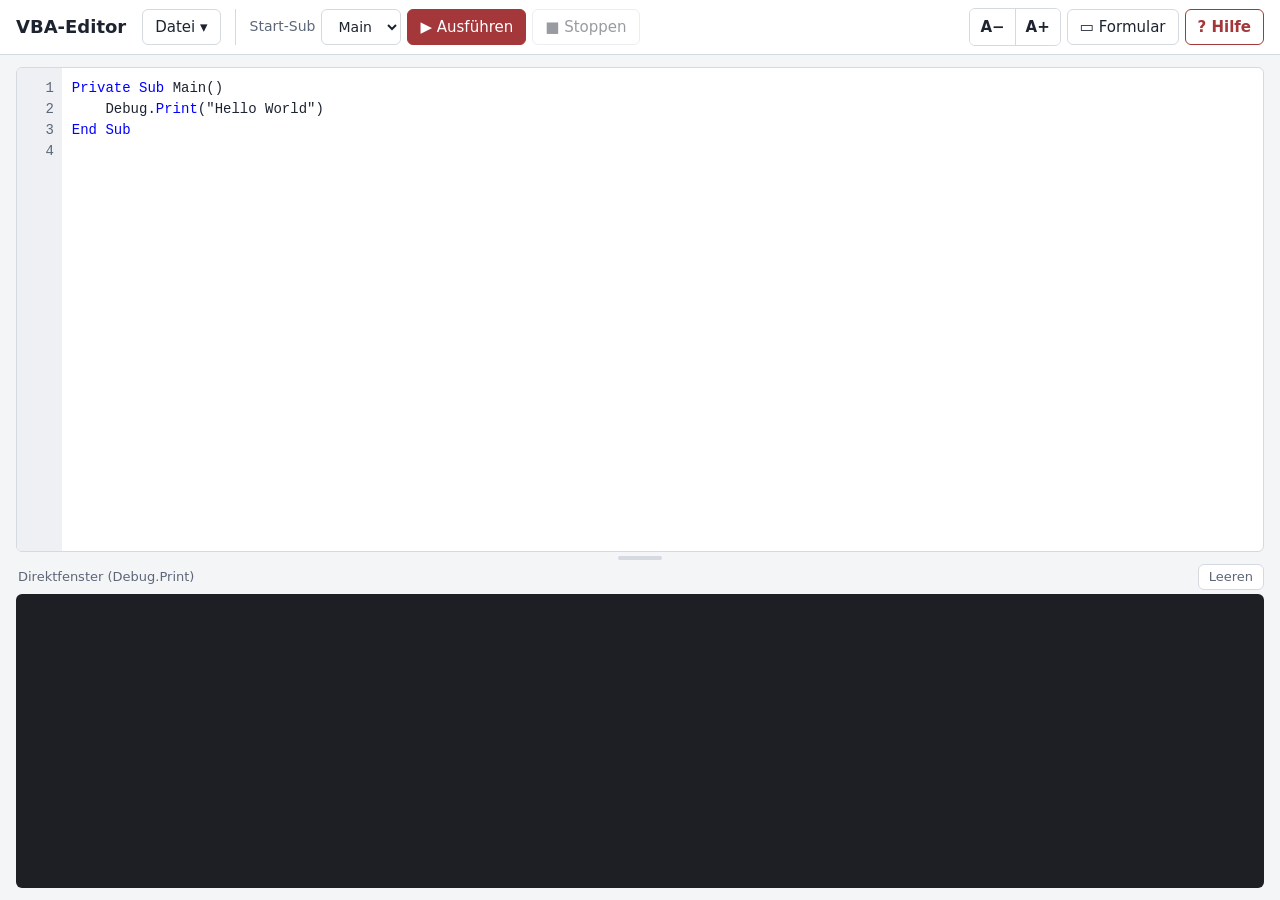
<file: index.html>
<!DOCTYPE html>
<html lang="de">
<head>
<meta charset="utf-8">
<meta name="viewport" content="width=device-width, initial-scale=1">
<title>VBA-Editor</title>
<link rel="stylesheet" href="css/style.css">
</head>
<body>
<header class="topbar">
  <h1>VBA-Editor</h1>
  <div class="toolbar">
    <div class="tb-group file-group">
      <button id="btnMore" class="more-btn" aria-haspopup="true" aria-expanded="false" aria-controls="moreMenu" title="Neu, Öffnen, Speichern">Datei ▾</button>
      <div id="moreMenu" class="more" role="group" aria-label="Datei">
        <button id="btnNew" title="Neues Programm mit leerem Grundgerüst">Neu</button>
        <button id="btnOpen" title="Programm (.bas oder .txt) öffnen">Öffnen …</button>
        <button id="btnSave" title="Programm und Formular als .bas-Datei speichern">Speichern</button>
        <div class="menu-font" role="group" aria-label="Schriftgröße">
          <span>Schriftgröße</span>
          <button data-font="-1" title="Schrift im Code und Direktfenster kleiner" aria-label="Schrift kleiner">A−</button>
          <button data-font="1" title="Schrift im Code und Direktfenster größer" aria-label="Schrift größer">A+</button>
        </div>
      </div>
      <input id="fileInput" type="file" accept=".bas,.txt,.cls,text/plain" hidden>
    </div>
    <div class="tb-group run-group">
      <label class="startsel"><span>Start-Sub</span>
        <select id="entry" title="Welche Sub soll gestartet werden?"></select>
      </label>
      <button id="btnRun" class="primary" title="Programm ausführen (F5)">▶ Ausführen</button>
      <button id="btnStop" disabled title="Laufendes Programm abbrechen">■ Stoppen</button>
    </div>
    <div class="tb-group view-group">
      <div class="font-ctl" role="group" aria-label="Schriftgröße">
        <button data-font="-1" title="Schrift im Code und Direktfenster kleiner" aria-label="Schrift kleiner">A−</button>
        <button data-font="1" title="Schrift im Code und Direktfenster größer" aria-label="Schrift größer">A+</button>
      </div>
      <button id="btnForm" aria-pressed="false" aria-controls="sidebar" title="Formular in der Seitenleiste ein- oder ausblenden">▭<span class="lbl"> Formular</span></button>
      <button id="btnHelp" class="help-btn" aria-pressed="false" aria-controls="sidebar" title="Hilfe und Beispiele in der Seitenleiste (F1)">? Hilfe</button>
    </div>
  </div>
</header>

<nav class="tabs" role="tablist">
  <button class="tab active" data-pane="editorPane" role="tab">Code</button>
  <button class="tab" data-pane="formPane" role="tab">Formular</button>
  <button class="tab" data-pane="consolePane" role="tab">Konsole</button>
</nav>

<main class="panes">
  <div class="main-col">
    <section id="editorPane" class="pane active">
      <div class="editor">
        <pre id="gutter" class="gutter" aria-hidden="true"></pre>
        <div class="code-wrap">
          <pre id="hl" class="hl" aria-hidden="true"></pre>
          <textarea id="code" spellcheck="false" autocapitalize="off" autocomplete="off" autocorrect="off" wrap="off" aria-label="VBA-Code"></textarea>
        </div>
      </div>
    </section>
    <div id="splitter" class="splitter" role="separator" aria-orientation="horizontal" aria-label="Größe von Code und Direktfenster ändern" tabindex="0"></div>
    <section id="consolePane" class="pane">
      <div class="console-head"><span>Direktfenster (Debug.Print)</span><button id="btnClear" class="console-clear" title="Direktfenster leeren">Leeren</button></div>
      <pre id="console" class="console" aria-live="polite"></pre>
    </section>
  </div>
  <div id="sideSplitter" class="side-splitter" role="separator" aria-orientation="vertical" aria-label="Breite der Seitenleiste ändern" tabindex="0"></div>
  <aside id="sidebar" class="sidebar" aria-label="Seitenleiste">
    <div class="side-tabs" role="tablist">
      <button id="sideTabForm" class="side-tab" role="tab" data-side="form" aria-selected="false">▭ Formular</button>
      <button id="sideTabHelp" class="side-tab" role="tab" data-side="help" aria-selected="false">? Hilfe</button>
      <button id="btnSideClose" class="side-close" title="Seitenleiste schließen" aria-label="Seitenleiste schließen">✕</button>
    </div>
    <section id="formPane" class="pane" role="tabpanel">
      <div class="form-head">
        <div class="seg" role="group" aria-label="Ansicht">
          <button id="btnDesign" class="seg-btn active" aria-pressed="true">Entwurf</button>
          <button id="btnFormView" class="seg-btn" aria-pressed="false">Formularansicht</button>
        </div>
      </div>
      <div id="toolbox" class="toolbox">
        <button data-add="textbox" data-variant="input" title="Textfeld für Eingaben, Name beginnt mit e_">+ Eingabefeld (e_)</button>
        <button data-add="textbox" data-variant="output" title="Textfeld für Ausgaben, Name beginnt mit a_">+ Ausgabefeld (a_)</button>
        <button data-add="label">+ Bezeichnung</button>
        <button data-add="button">+ Schaltfläche</button>
        <button data-add="optiongroup" title="Optionsgruppe, Name beginnt mit o_">+ Optionsgruppe (o_)</button>
        <button data-add="listbox" title="Listenfeld für mehrere Ausgaben untereinander (AddItem)">+ Listenfeld</button>
      </div>
      <div class="form-scroll" id="formScroll">
        <div class="form-fit" id="formFit">
          <div class="form-stage" id="formStage">
            <div id="formTitle" class="form-title"></div>
            <div id="formCanvas" class="form-canvas"></div>
          </div>
        </div>
      </div>
      <div id="formProps" class="props"></div>
    </section>
    <section id="helpPanel" class="help hidden" aria-label="Hilfe" role="tabpanel">
      <div class="help-head">
        <h2>Hilfe</h2>
        <button id="btnHelpClose" title="Hilfe schließen">✕ Schließen</button>
      </div>
      <nav id="helpToc" class="help-toc"></nav>
      <div id="helpBody" class="help-body"></div>
    </section>
  </aside>
</main>

<!-- Zeichenleiste über der Bildschirmtastatur (Handy/Tablet): Zeichen, die VBA ständig braucht -->
<div id="keyBar" class="keybar hidden" role="toolbar" aria-label="VBA-Zeichen einfügen"></div>


<div id="toast" class="toast hidden" role="status">
  <span id="toastText"></span>
  <button id="toastUndo">Rückgängig</button>
</div>

<div id="modal" class="modal hidden" role="dialog" aria-modal="true">
  <div class="dialog">
    <div class="dialog-title" id="modalTitle"></div>
    <div class="dialog-body">
      <div class="dialog-icon" id="modalIcon"></div>
      <div class="dialog-text" id="modalText"></div>
    </div>
    <div class="dialog-note hidden" id="modalNote"></div>
    <input id="modalInput" class="hidden" type="text" autocomplete="off">
    <div class="dialog-buttons" id="modalButtons"></div>
  </div>
</div>

<script src="src/errors.js"></script>
<script src="src/tokenizer.js"></script>
<script src="src/parser.js"></script>
<script src="src/values.js"></script>
<script src="src/builtins.js"></script>
<script src="src/forms.js"></script>
<script src="src/analyzer.js"></script>
<script src="src/interpreter.js"></script>
<script src="src/vba.js"></script>
<script src="js/help.js"></script>
<script src="js/designer.js"></script>
<script src="js/highlight.js"></script>
<script src="js/intellisense.js"></script>
<script src="js/app.js"></script>
</body>
</html>
</file>
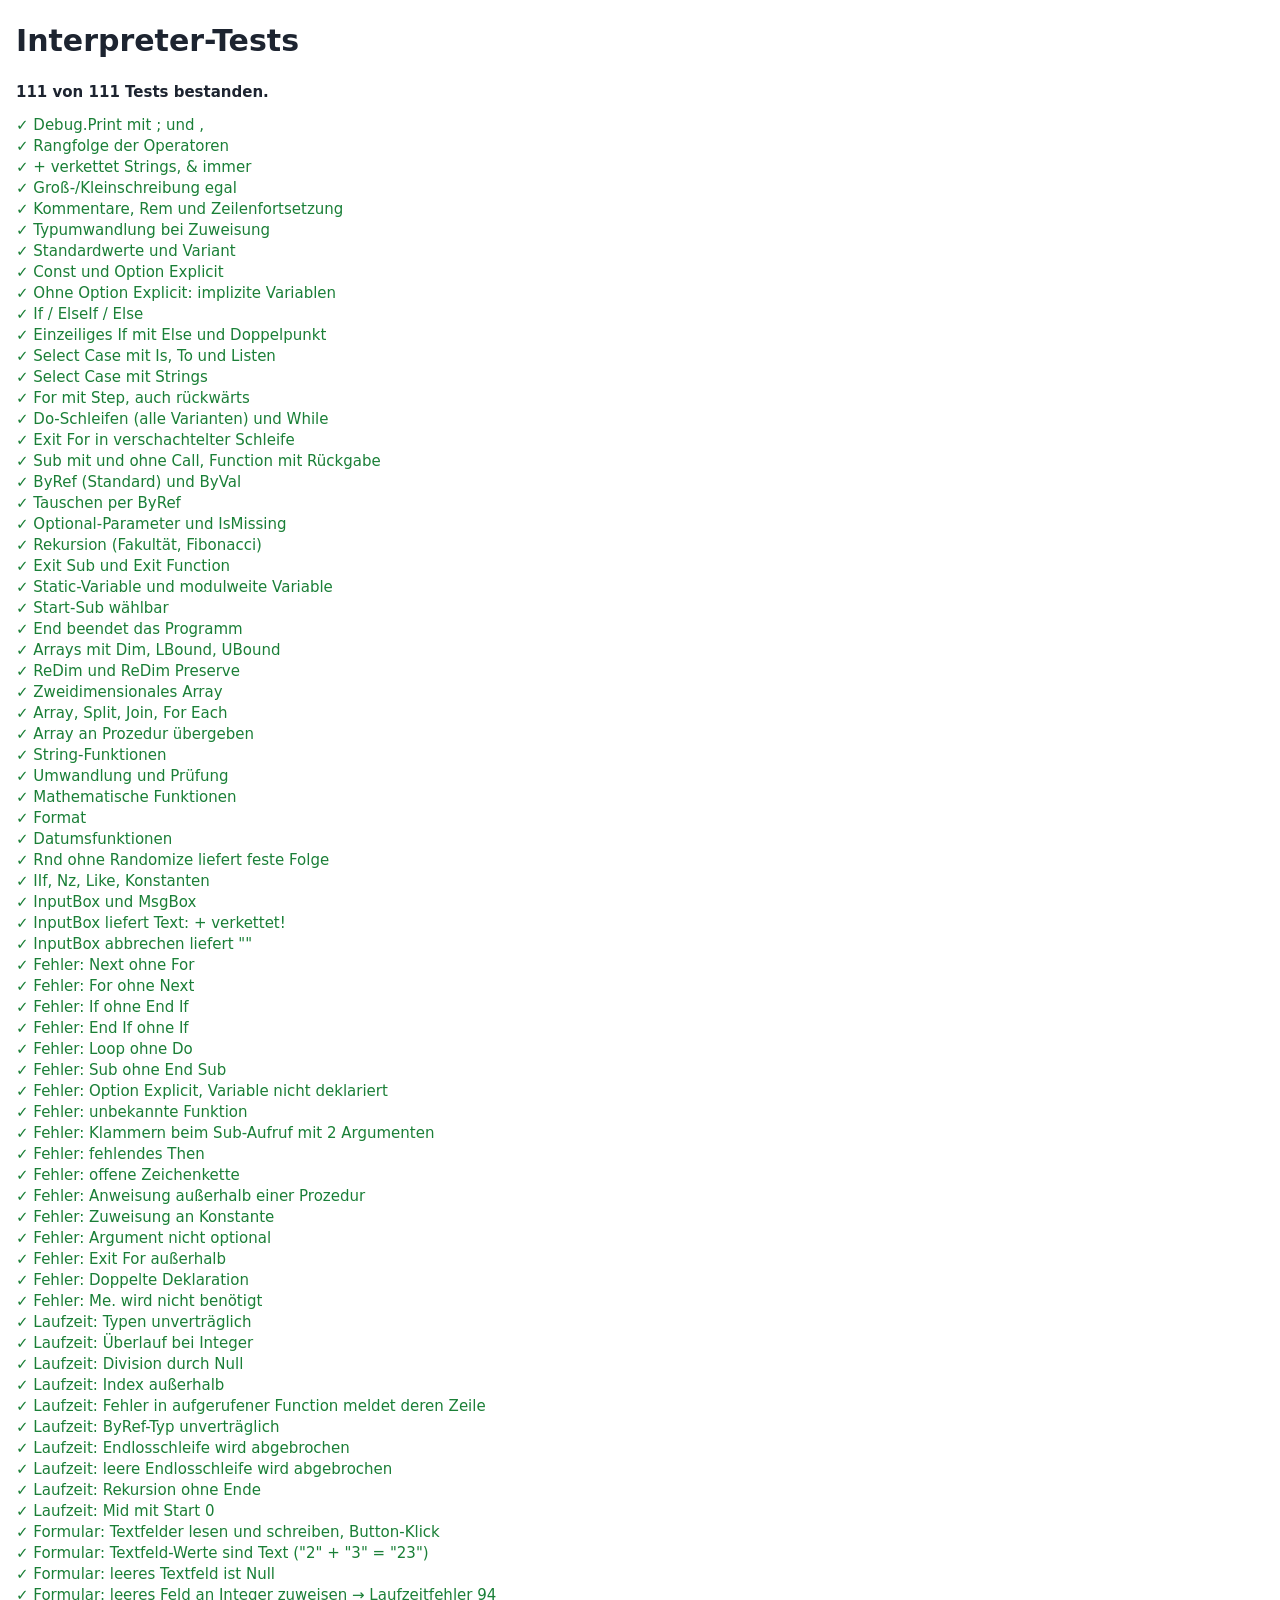
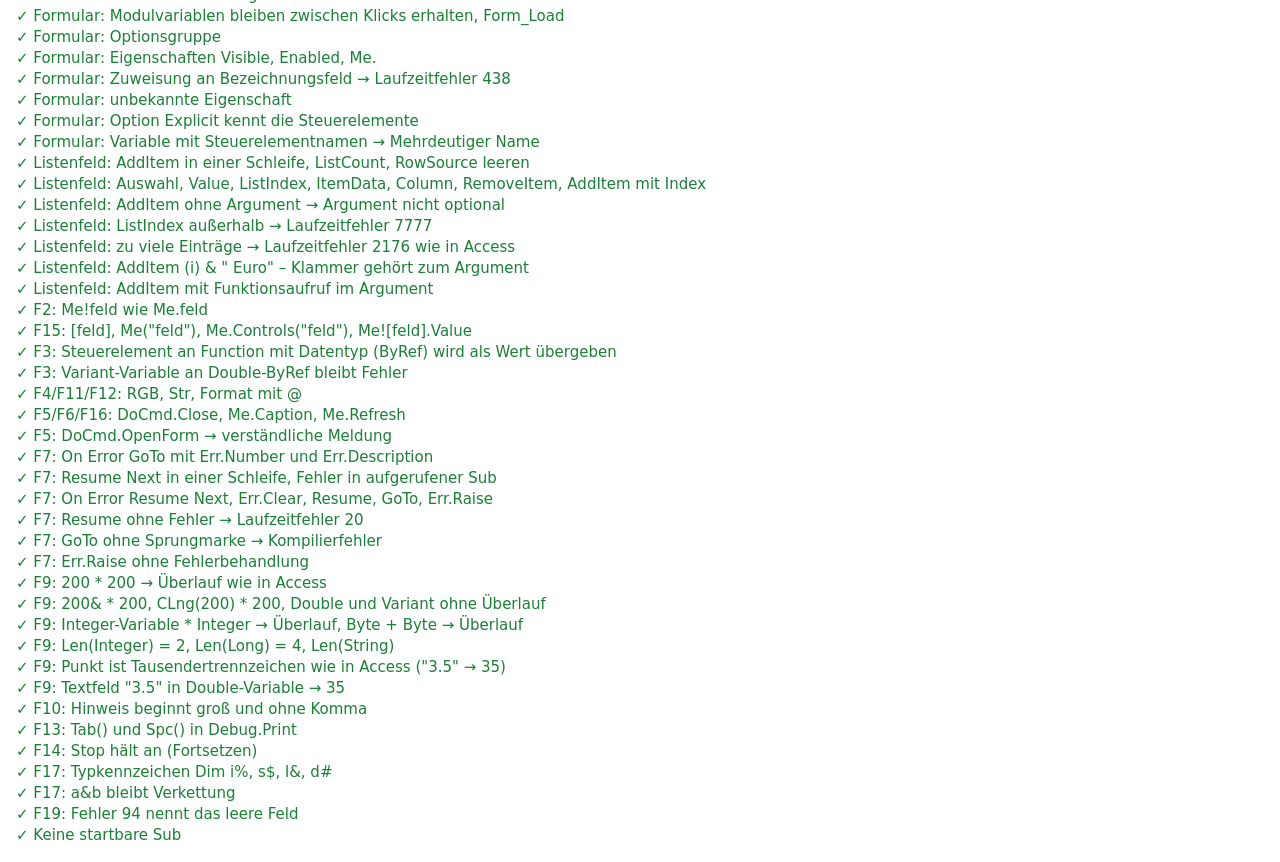
<file: tests/tests.html>
<!DOCTYPE html>
<html lang="de">
<head>
<meta charset="utf-8">
<meta name="viewport" content="width=device-width, initial-scale=1">
<title>VBA-Interpreter – Tests</title>
<style>
  body { font: 15px/1.4 system-ui, sans-serif; margin: 16px; background: #fff; color: #1d2430; }
  @media (prefers-color-scheme: dark) { body { background: #17191d; color: #e4e6ea; } }
  .ok { color: #1a7f37; } .fail { color: #c62828; white-space: pre-wrap; font-family: monospace; }
  #sum { font-weight: 600; margin-bottom: 12px; }
</style>
</head>
<body>
<h1>Interpreter-Tests</h1>
<div id="sum">Tests laufen …</div>
<div id="list"></div>
<script src="../src/errors.js"></script>
<script src="../src/tokenizer.js"></script>
<script src="../src/parser.js"></script>
<script src="../src/values.js"></script>
<script src="../src/builtins.js"></script>
<script src="../src/forms.js"></script>
<script src="../src/analyzer.js"></script>
<script src="../src/interpreter.js"></script>
<script src="../src/vba.js"></script>
<script src="cases.js"></script>
<script>
(async () => {
  const list = document.getElementById('list');
  let ok = 0;
  for (const c of VBATests.cases) {
    const r = await VBATests.runCase(VBA, c);
    const div = document.createElement('div');
    div.className = r.ok ? 'ok' : 'fail';
    div.textContent = (r.ok ? '✓ ' : '✗ ') + c.name + (r.ok ? '' : '\n  ' + r.details);
    list.appendChild(div);
    if (r.ok) ok++;
  }
  document.getElementById('sum').textContent = `${ok} von ${VBATests.cases.length} Tests bestanden.`;
})();
</script>
</body>
</html>
</file>
<file: css/style.css>
:root {
  --bg: #f4f5f7; --panel: #ffffff; --text: #1d2430; --muted: #5d6778; --border: #d5d9e0;
  --accent: #a4373a; --accent-text: #ffffff; --console-bg: #1e1f24; --console-text: #e6e6e6;
  --error-bg: #ffe3e3; --error-text: #b00020; --gutter-bg: #eef0f3;
  --tip-bg: #ffffe1; --tip-text: #000000; --tip-border: #767676;
  --kw: #0000ff; --comment: #008000; --errline: #ffff00; --selection: rgba(0, 120, 215, .3);
  --form-bg: #f7f7f5; --form-text: #1d2430; --ctl-bg: #ffffff; --ctl-border: #8a909a; --grid-dot: #c9ccd2;
  --mono: Consolas, "Cascadia Mono", "Courier New", monospace;
  --code-size: 14px; /* Schriftgröße Code und Direktfenster, per A−/A+ änderbar */
  --kb: 0px;         /* Höhe der Bildschirmtastatur (setzt app.js) */
}
@media (prefers-color-scheme: dark) {
  :root:not([data-theme="light"]) {
    --bg: #17191d; --panel: #202329; --text: #e4e6ea; --muted: #a0a7b4; --border: #363a43;
    --gutter-bg: #1b1d22; --error-bg: #4a1f24; --error-text: #ff8a8a; --accent: #c0474b; color-scheme: dark;
    --tip-bg: #3b3a2a; --tip-text: #f3f0d0; --tip-border: #8a876a;
    --kw: #6aa7ff; --comment: #6fbf73; --errline: #5c5a14; --selection: rgba(90, 150, 255, .35);
    --form-bg: #2a2d33; --form-text: #e4e6ea; --ctl-bg: #1b1d22; --ctl-border: #6b717c; --grid-dot: #444851;
  }
}
:root[data-theme="dark"] {
    --bg: #17191d; --panel: #202329; --text: #e4e6ea; --muted: #a0a7b4; --border: #363a43;
    --gutter-bg: #1b1d22; --error-bg: #4a1f24; --error-text: #ff8a8a; --accent: #c0474b; color-scheme: dark;
    --tip-bg: #3b3a2a; --tip-text: #f3f0d0; --tip-border: #8a876a;
    --kw: #6aa7ff; --comment: #6fbf73; --errline: #5c5a14; --selection: rgba(90, 150, 255, .35);
    --form-bg: #2a2d33; --form-text: #e4e6ea; --ctl-bg: #1b1d22; --ctl-border: #6b717c; --grid-dot: #444851;
}
* { box-sizing: border-box; }
html, body { height: 100%; margin: 0; }
body { background: var(--bg); color: var(--text); font: 15px/1.4 system-ui, "Segoe UI", sans-serif; display: flex; flex-direction: column; }
.topbar { padding-block: 8px; padding-left: max(16px, env(safe-area-inset-left, 0px)); padding-right: max(16px, env(safe-area-inset-right, 0px)); background: var(--panel); border-bottom: 1px solid var(--border); display: flex; flex-wrap: wrap; align-items: center; gap: 8px 16px; }
.topbar h1 { font-size: 18px; margin: 0; }
.badge { font-size: 11px; font-weight: normal; color: var(--muted); border: 1px solid var(--border); border-radius: 10px; padding: 1px 8px; vertical-align: middle; }
.toolbar { flex: 1; display: flex; flex-wrap: wrap; gap: 6px 14px; align-items: center; min-width: 0; }
/* Gruppen: Datei | Ausführen | Ansicht (rechts) */
.tb-group { display: flex; flex-wrap: wrap; align-items: center; gap: 6px; position: relative; }
.run-group { padding-left: 14px; border-left: 1px solid var(--border); }
.view-group { margin-left: auto; }
button, select { font: inherit; min-height: 36px; padding: 4px 12px; border: 1px solid var(--border); border-radius: 6px; background: var(--panel); color: var(--text); cursor: pointer; }
button:disabled { opacity: .45; cursor: default; }
button.primary { background: var(--accent); color: var(--accent-text); border-color: var(--accent); }
.startsel { display: flex; align-items: center; gap: 6px; color: var(--muted); font-size: 14px; }
.tabs { display: none; }
/* Menü „Datei“ */
.more { display: none; }
body.more-open .more { display: flex; flex-direction: column; position: absolute; left: 0; top: calc(100% + 4px); z-index: 12; background: var(--panel); border: 1px solid var(--border); border-radius: 8px; padding: 6px; gap: 4px; box-shadow: 0 6px 20px rgba(0,0,0,.2); min-width: 180px; }
body.more-open .more button { text-align: left; border-color: transparent; }
body.more-open .more button:hover, body.more-open .more button:focus-visible { background: var(--bg); }
.more-btn[aria-expanded="true"] { background: var(--bg); }
.menu-font { display: none; }
/* Schriftgröße */
.font-ctl { display: inline-flex; border: 1px solid var(--border); border-radius: 6px; overflow: hidden; }
.font-ctl button { border: 0; border-radius: 0; padding: 4px 10px; font-weight: 600; }
.font-ctl button + button { border-left: 1px solid var(--border); }
.font-ctl button:hover { background: var(--bg); }
/* Zeichenleiste über der Bildschirmtastatur */
.keybar { position: fixed; left: 0; right: 0; bottom: var(--kb); z-index: 7; display: flex; gap: 6px; overflow-x: auto; padding-block: 6px; padding-left: max(8px, env(safe-area-inset-left, 0px)); padding-right: max(8px, env(safe-area-inset-right, 0px)); background: var(--panel); border-top: 1px solid var(--border); box-shadow: 0 -2px 8px rgba(0,0,0,.08); scrollbar-width: none; -webkit-user-select: none; user-select: none; }
.keybar::-webkit-scrollbar { display: none; }
.keybar button { flex: none; min-height: 38px; min-width: 40px; padding: 2px 10px; font: 16px/1 var(--mono); touch-action: manipulation; }
.keybar button.kb-word { font-size: 14px; }
.keybar button.kb-close { background: var(--accent); color: var(--accent-text); border-color: var(--accent); }
body.keybar-on #code, body.keybar-on .hl { padding-bottom: 64px; }
.panes { flex: 1; display: flex; gap: 0; padding-block: 12px; padding-left: max(16px, env(safe-area-inset-left, 0px)); padding-right: max(16px, env(safe-area-inset-right, 0px)); min-height: 0; }
.pane { flex: 1; display: flex; flex-direction: column; min-width: 0; min-height: 0; }
/* links: Code oben, Direktfenster darunter (etwas kleiner); rechts: Formular über die volle Höhe */
.main-col { flex: 1; display: flex; flex-direction: column; min-width: 0; min-height: 0; }
#editorPane { flex: 3 1 0; }
#consolePane { flex: 2 1 0; min-height: 90px; }
.splitter { flex: none; height: 12px; cursor: row-resize; touch-action: none; position: relative; }
.splitter::after { content: ''; position: absolute; left: 50%; top: 50%; width: 44px; height: 4px; transform: translate(-50%, -50%); border-radius: 2px; background: var(--border); }
.splitter:hover::after, .splitter:focus-visible::after { background: var(--accent); }
.splitter:focus { outline: none; }
/* rechts: Seitenleiste mit Reitern Formular | Hilfe, Breite verschiebbar */
.side-splitter { flex: none; width: 12px; cursor: col-resize; touch-action: none; position: relative; }
.side-splitter::after { content: ''; position: absolute; left: 50%; top: 50%; width: 4px; height: 44px; transform: translate(-50%, -50%); border-radius: 2px; background: var(--border); }
.side-splitter:hover::after, .side-splitter:focus-visible::after { background: var(--accent); }
.side-splitter:focus { outline: none; }
.sidebar { flex: 0 0 min(520px, 42%); min-width: 280px; max-width: calc(100% - 372px); min-height: 0; display: flex; flex-direction: column; background: var(--panel); border: 1px solid var(--border); border-radius: 6px; overflow: hidden; }
body.side-closed .sidebar, body.side-closed .side-splitter { display: none; }
.side-tabs { flex: none; display: flex; align-items: stretch; border-bottom: 1px solid var(--border); }
.side-tab { flex: 1; border: 0; border-bottom: 3px solid transparent; border-radius: 0; background: none; color: var(--muted); min-height: 40px; }
.side-tab[aria-selected="true"] { color: var(--text); font-weight: 600; border-bottom-color: var(--accent); }
.side-tab:hover { color: var(--text); }
.side-close { flex: none; border: 0; border-radius: 0; background: none; color: var(--muted); min-width: 44px; }
.side-close:hover { color: var(--text); }
#formPane { flex: 1; overflow: auto; }
#formPane .form-scroll { flex: none; }

/* Formular */
.form-head { display: flex; align-items: center; justify-content: flex-start; gap: 8px; flex-wrap: wrap; padding: 6px 10px; border-bottom: 1px solid var(--border); }
.seg { display: inline-flex; border: 1px solid var(--border); border-radius: 6px; overflow: hidden; }
.seg-btn { border: 0; border-radius: 0; min-height: 30px; font-size: 13px; padding: 2px 10px; }
.seg-btn + .seg-btn { border-left: 1px solid var(--border); }
.seg-btn.active { background: var(--accent); color: var(--accent-text); }
.toolbox { display: flex; flex-wrap: wrap; gap: 6px; padding: 6px 10px; border-bottom: 1px solid var(--border); }
.toolbox button { min-height: 30px; font-size: 13px; padding: 2px 8px; }
.form-scroll { overflow: auto; padding: 10px; background: var(--bg); }
.form-fit { position: relative; }
.form-stage { transform-origin: 0 0; width: max-content; }
.form-title { width: 0; min-width: 100%; box-sizing: border-box; font: 600 13px/1 system-ui, sans-serif; padding: 7px 10px; background: var(--gutter-bg); color: var(--text); border: 1px solid var(--border); border-bottom: 0; border-radius: 4px 4px 0 0; white-space: nowrap; overflow: hidden; text-overflow: ellipsis; }
.form-canvas { font-feature-settings: 'calt' 0; position: relative; background: var(--form-bg); border: 1px solid var(--border); outline: none; }
.form-canvas.design .ctl { touch-action: none; }
.form-canvas.design { background-image: radial-gradient(var(--grid-dot) 1px, transparent 1px); background-size: 16px 16px; }
.form-empty { position: absolute; inset: 16px; display: flex; align-items: center; justify-content: center; text-align: center; color: var(--muted); font-size: 14px; }
.ctl { position: absolute; box-sizing: border-box; }
.form-canvas.design .ctl { cursor: move; }
.form-canvas.design .ctl * { pointer-events: none; }
.form-canvas.design .ctl .ctl-resize { pointer-events: auto; }
.ctl-box { position: relative; width: 100%; height: 100%; }
.ctl-caption { position: absolute; right: calc(100% + 6px); top: 50%; transform: translateY(-50%); white-space: nowrap; font-size: 13px; color: var(--form-text); }
.ctl-input { width: 100%; height: 100%; box-sizing: border-box; font: 13px system-ui, sans-serif; padding: 2px 6px; border: 1px solid var(--ctl-border); border-radius: 2px; background: var(--ctl-bg); color: var(--form-text); }
.form-canvas.design .ctl-input { color: var(--muted); font-style: italic; }
.ctl-label { width: 100%; height: 100%; display: flex; align-items: center; font-size: 13px; color: var(--form-text); overflow: hidden; white-space: nowrap; }
.ctl-button { width: 100%; height: 100%; min-height: 0; padding: 2px 6px; font-size: 13px; border-radius: 3px; }
.ctl-group { width: 100%; height: 100%; box-sizing: border-box; margin: 0; padding: 2px 8px 4px; border: 1px solid var(--ctl-border); border-radius: 3px; font-size: 13px; color: var(--form-text); display: flex; flex-direction: column; gap: 4px; overflow: hidden; }
.ctl-group legend { padding: 0 4px; }
.ctl-list { width: 100%; height: 100%; box-sizing: border-box; margin: 0; padding: 2px 0; list-style: none; overflow: auto; border: 1px solid var(--ctl-border); border-radius: 2px; background: var(--ctl-bg); color: var(--form-text); font-size: 13px; outline: none; }
.ctl-list li { padding: 1px 6px; white-space: nowrap; cursor: default; user-select: none; }
.ctl-list li.sel { background: var(--accent); color: var(--accent-text); }
.ctl-list:focus-visible { outline: 2px solid var(--accent); outline-offset: 1px; }
.ctl-list.disabled { opacity: .55; }
.form-canvas.design .ctl-list li.placeholder { color: var(--muted); font-style: italic; }
.ctl-option { display: flex; align-items: center; gap: 4px; min-height: 22px; }
.ctl-name { display: none; position: absolute; left: 0; bottom: calc(100% + 1px); font: 10px/1.3 var(--mono); background: var(--accent); color: var(--accent-text); padding: 0 4px; border-radius: 3px 3px 0 0; white-space: nowrap; }
.ctl-resize { display: none; position: absolute; right: -6px; bottom: -6px; width: 12px; height: 12px; background: var(--accent); border: 2px solid var(--panel); border-radius: 2px; cursor: nwse-resize; touch-action: none; }
.ctl.selected { outline: 2px solid var(--accent); outline-offset: 1px; }
.ctl.selected .ctl-name, .ctl.selected .ctl-resize { display: block; }
.form-canvas.design .ctl:hover .ctl-name { display: block; }
.props { padding: 8px 10px; border-top: 1px solid var(--border); display: flex; flex-direction: column; gap: 6px; font-size: 13px; }
.props:empty { display: none; }
.prop-title { font-weight: 600; }
.prop-row { display: flex; flex-direction: column; gap: 2px; }
.prop-label { color: var(--muted); font-size: 12px; }
.prop-row input, .prop-row textarea { font: 13px system-ui, sans-serif; padding: 4px 6px; border: 1px solid var(--border); border-radius: 4px; background: var(--bg); color: var(--text); min-height: 30px; }
.prop-row textarea { font-family: inherit; resize: vertical; }
.prop-grid { display: grid; grid-template-columns: repeat(4, minmax(0, 1fr)); gap: 6px; }
.prop-error { color: var(--error-text); font-size: 12px; }
.prop-error:empty { display: none; }
.prop-hint { color: var(--muted); font-size: 12px; }
.prop-events { display: flex; flex-direction: column; gap: 4px; }
.prop-event { text-align: left; font-size: 13px; min-height: 30px; }
.prop-delete { align-self: flex-start; color: var(--error-text); font-size: 13px; min-height: 30px; }
.editor { flex: 1; display: flex; border: 1px solid var(--border); border-radius: 6px; overflow: hidden; background: var(--panel); min-height: 0; }
.gutter { margin: 0; padding: 10px 8px; min-width: 3.2em; text-align: right; background: var(--gutter-bg); color: var(--muted); font: var(--code-size)/1.5 var(--mono); overflow: hidden; user-select: none; }
.gutter .err { background: var(--error-text); color: var(--panel); border-radius: 3px; padding: 0 3px; }
.code-wrap { position: relative; flex: 1; min-width: 0; overflow: hidden; }
.hl, #code { margin: 0; padding: 10px; font: var(--code-size)/1.5 var(--mono); tab-size: 4; white-space: pre; letter-spacing: 0; }
.hl { position: absolute; inset: 0; color: var(--text); overflow: hidden; pointer-events: none; }
#code { position: absolute; inset: 0; width: 100%; height: 100%; border: 0; outline: none; resize: none; background: transparent; color: transparent; -webkit-text-fill-color: transparent; caret-color: var(--text); overflow: auto; }
#code::selection { background: var(--selection); }
.hl-kw { color: var(--kw); }
.hl-comment { color: var(--comment); }
.hl-errline { background: var(--errline); display: inline-block; min-width: 100%; }
body.form-hidden #formPane, body.form-hidden .tab[data-pane="formPane"] { display: none !important; }
/* Live-Hilfe wie im VBA-Editor */
.is-tip { position: fixed; z-index: 20; max-width: min(640px, calc(100vw - 8px)); padding: 2px 6px; background: var(--tip-bg); color: var(--tip-text); border: 1px solid var(--tip-border); font: 12px/1.45 system-ui, sans-serif; box-shadow: 1px 2px 4px rgba(0,0,0,.2); white-space: normal; pointer-events: none; }
.is-tip b { font-weight: 700; }
.is-list { position: fixed; z-index: 21; margin: 0; padding: 0; list-style: none; min-width: 180px; max-width: min(320px, calc(100vw - 8px)); max-height: 176px; overflow-y: auto; background: var(--panel); color: var(--text); border: 1px solid var(--tip-border); box-shadow: 1px 3px 8px rgba(0,0,0,.25); font: 13px/1 var(--mono); }
.is-list li { display: flex; align-items: center; gap: 6px; padding: 4px 8px; white-space: nowrap; cursor: default; user-select: none; }
.is-list li.sel { background: var(--accent); color: var(--accent-text); }
.is-icon { flex: none; width: 10px; height: 10px; border-radius: 2px; background: var(--muted); }
.is-constant { background: #8a6bd1; }
.is-builtin, .is-proc, .is-method { background: #c74fcf; border-radius: 50%; }
.is-keyword { background: var(--kw); }
.is-control { background: #2f9e74; }
.is-variable { background: #3a8fd6; border-radius: 50%; }
.is-property { background: #6b7280; }
.is-measure { position: absolute; left: -9999px; top: 0; visibility: hidden; white-space: pre; }
@media (pointer: coarse) { .is-list li { padding: 9px 10px; } .is-list { max-height: 220px; } }
#btnForm[aria-pressed="true"], #btnHelp[aria-pressed="true"] { background: var(--accent); color: var(--accent-text); border-color: var(--accent); }
.console-head { display: flex; align-items: center; justify-content: space-between; gap: 8px; font-size: 13px; color: var(--muted); padding: 0 0 4px 2px; }
.console-clear { min-height: 26px; padding: 1px 10px; font-size: 13px; color: var(--muted); }
.console { flex: 1; margin: 0; padding: 10px; background: var(--console-bg); color: var(--console-text); border-radius: 6px; font: var(--code-size)/1.45 var(--mono); overflow: auto; white-space: pre-wrap; word-break: break-word; }
.console .err { color: #ff8a8a; }
.console .info { color: #8fb4ff; }
.console .msg { color: #f2d388; }

.modal { position: fixed; inset: 0; background: rgba(0,0,0,.35); display: flex; align-items: center; justify-content: center; padding: 16px; z-index: 10; }
.hidden { display: none !important; }
.dialog { background: var(--panel); color: var(--text); width: min(420px, 100%); border-radius: 8px; box-shadow: 0 10px 30px rgba(0,0,0,.3); overflow: hidden; }
.dialog-title { padding: 8px 14px; font-weight: 600; border-bottom: 1px solid var(--border); }
.dialog-body { display: flex; gap: 12px; padding: 16px 14px; }
.dialog-icon { font-size: 26px; line-height: 1; }
.dialog-icon:empty { display: none; }
.dialog-text { white-space: pre-wrap; word-break: break-word; }
#modalInput { display: block; width: calc(100% - 28px); margin: 0 14px 12px; font: inherit; padding: 6px 8px; border: 1px solid var(--border); border-radius: 4px; background: var(--bg); color: var(--text); }
.dialog-note { margin: 0 14px 12px; padding-top: 10px; border-top: 1px solid var(--border); color: var(--muted); font-size: 13px; white-space: pre-wrap; }
.dialog-buttons { display: flex; justify-content: flex-end; gap: 8px; padding: 10px 14px; background: var(--bg); }
.dialog-buttons button { min-width: 84px; }

/* Hilfe */
.help-btn { font-weight: 600; border-color: var(--accent); color: var(--accent); }
.help { flex: 1; min-width: 0; min-height: 0; background: var(--panel); display: flex; flex-direction: column; overflow: hidden; }
.sidebar .help-head { display: none; } /* am PC schließt das ✕ der Seitenleiste */
.help-head { display: flex; align-items: center; justify-content: space-between; gap: 8px; padding: 10px 16px; border-bottom: 1px solid var(--border); }
.help-head h2 { margin: 0; font-size: 18px; }
.help-toc { display: flex; flex-wrap: wrap; gap: 6px; padding: 10px 16px; border-bottom: 1px solid var(--border); }
.help-toc button { min-height: 30px; padding: 2px 10px; font-size: 13px; border-radius: 15px; }
.help-body { flex: 1; overflow: auto; padding: 8px 16px 24px; }
.help-body section { padding: 12px 0; border-bottom: 1px solid var(--border); }
.help-body h3 { margin: 0 0 6px; font-size: 16px; color: var(--accent); }
.help-body p, .help-body li { line-height: 1.5; }
.help-body code, .help-body kbd { font-family: var(--mono); font-size: 13px; background: var(--gutter-bg); border-radius: 3px; padding: 0 3px; }
.help-body kbd { border: 1px solid var(--border); }
.help-body pre { margin: 8px 0; padding: 10px; background: var(--gutter-bg); border: 1px solid var(--border); border-radius: 6px; font: 13px/1.45 var(--mono); overflow-x: auto; }
.help-table { border-collapse: collapse; width: 100%; font-size: 14px; }
.help-table th, .help-table td { border: 1px solid var(--border); padding: 4px 6px; text-align: left; vertical-align: top; }
.help-warn { background: var(--error-bg); border-radius: 6px; padding: 8px 10px; }
.toast { position: fixed; left: 50%; transform: translateX(-50%); bottom: calc(16px + env(safe-area-inset-bottom, 0px)); background: var(--text); color: var(--panel); border-radius: 8px; padding: 8px 8px 8px 14px; display: flex; align-items: center; gap: 12px; z-index: 9; max-width: calc(100% - 32px); box-shadow: 0 6px 20px rgba(0,0,0,.25); }
.toast button { min-height: 32px; background: transparent; color: var(--panel); border-color: var(--panel); }

@media (max-width: 760px) {
  :root { --code-size: 16px; } /* ab 16px zoomt iOS beim Tippen nicht */
  .topbar { position: relative; }
  .startsel > span { display: none; }
  .topbar { flex-wrap: nowrap; }
  /* eine Kopfzeile: Datei, ggf. Start-Sub, rechts Formular und Hilfe; ▶ Ausführen schwebt unten rechts */
  .toolbar { flex: 1; gap: 6px; }
  .toolbar button, .toolbar select { padding-inline: 10px; }
  .toolbar button { white-space: nowrap; }
  .run-group { padding-left: 0; border-left: 0; }
  body.one-entry .startsel { display: none; }
  .font-ctl { display: none; }
  .menu-font { display: flex; align-items: center; gap: 6px; padding: 6px 4px 2px 12px; border-top: 1px solid var(--border); color: var(--muted); font-size: 14px; }
  .menu-font span { flex: 1; }
  body.more-open .more .menu-font button { min-width: 44px; text-align: center; border-color: var(--border); }
  #btnRun, #btnStop { position: fixed; z-index: 7; right: max(16px, env(safe-area-inset-right, 0px)); bottom: calc(var(--kb) + 16px + env(safe-area-inset-bottom, 0px)); min-height: 48px; padding-inline: 18px; border-radius: 24px; box-shadow: 0 4px 14px rgba(0,0,0,.25); font-weight: 600; }
  #btnStop { background: var(--text); color: var(--panel); border-color: var(--text); }
  #btnRun:disabled, #btnStop:disabled { display: none; }
  body.keybar-on #btnRun, body.keybar-on #btnStop { bottom: calc(var(--kb) + 62px); }
  .console { padding-bottom: 72px; }
  #code, .hl { padding-bottom: 72px; }
  .toast { bottom: calc(80px + env(safe-area-inset-bottom, 0px)); }
  .side-splitter, .side-tabs { display: none !important; }
  .sidebar { display: contents; }
  .sidebar .help-head { display: flex; }
  .tabs { display: flex; padding-block: 0; padding-left: max(16px, env(safe-area-inset-left, 0px)); padding-right: max(16px, env(safe-area-inset-right, 0px)); gap: 4px; background: var(--panel); border-bottom: 1px solid var(--border); }
  .tab { border: 0; border-bottom: 3px solid transparent; border-radius: 0; background: none; flex: 1; }
  .tab.active { border-bottom-color: var(--accent); font-weight: 600; }
  .panes { padding-block: 8px; }
  .pane { display: none; }
  .pane.active { display: flex; }
  .main-col { display: contents; }
  .splitter { display: none; }
  #editorPane, #consolePane { flex: 1 1 0 !important; } /* Trenner-Verhältnis gilt nur am PC */
  #formPane { overflow: auto; flex: 1; }
  #formPane .form-scroll { max-height: 65vh; }
  #consolePane { flex: 1; }
  .form-scroll { flex: none; max-height: 65vh; }
  .help { position: fixed; inset: 0; z-index: 8; border: 0; border-radius: 0; padding-top: env(safe-area-inset-top, 0px); padding-bottom: env(safe-area-inset-bottom, 0px); padding-left: env(safe-area-inset-left, 0px); padding-right: env(safe-area-inset-right, 0px); }
}
@media (max-width: 420px) {
  .topbar h1 { display: none; } /* Platz für Datei, Formular und Hilfe in einer Zeile */
}
</file>
